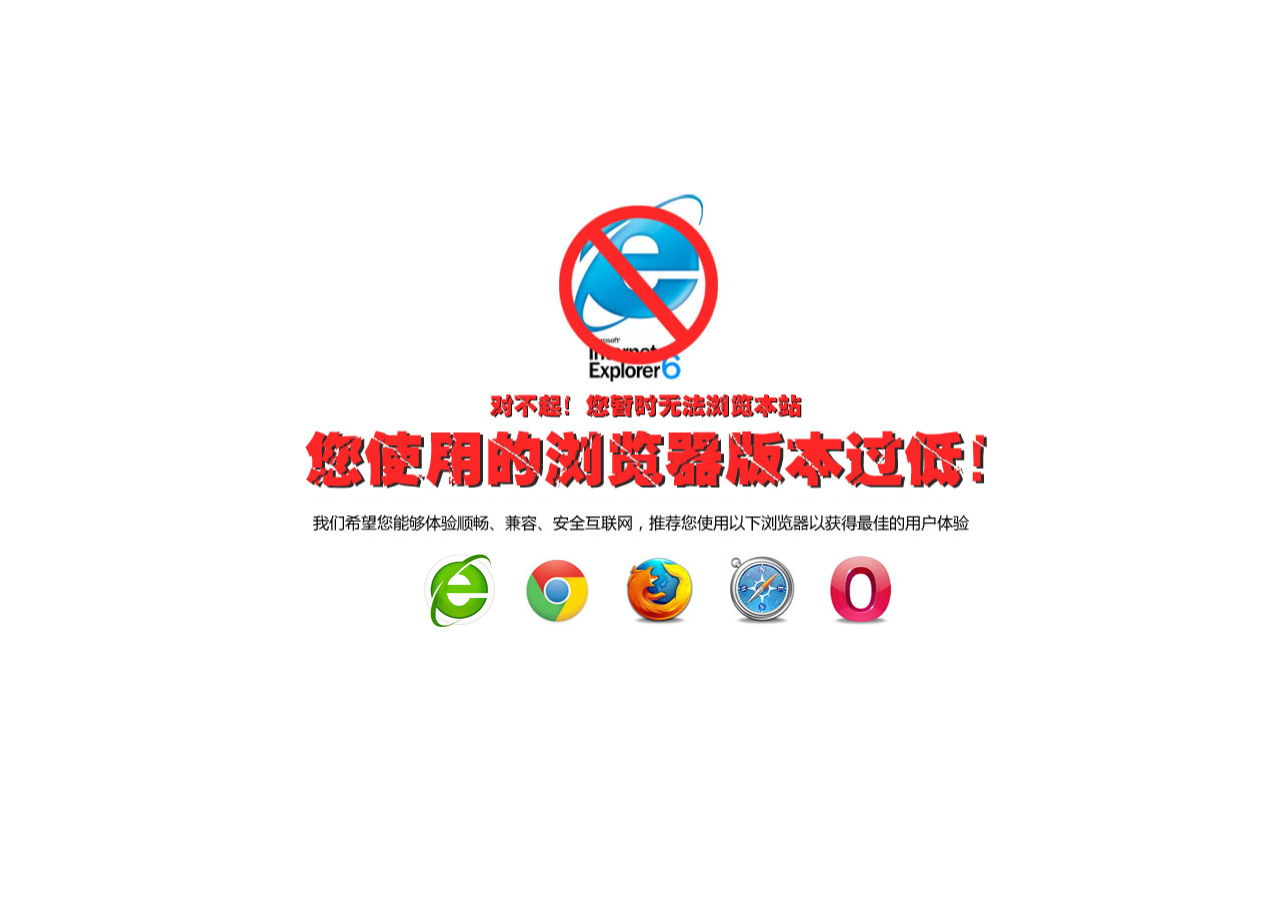
<file: music/plugns/killie/index.html>
<!--
 * Let's Kill IE6 插件
 * @author Carlos <anzhengchao@gmail.com>
 * @link   http://overtrue.me
 * @version 2.2
-->
<!DOCTYPE html PUBLIC "-//W3C//DTD XHTML 1.0 Transitional//EN" "http://www.w3.org/TR/xhtml1/DTD/xhtml1-transitional.dtd">
<html xmlns="http://www.w3.org/1999/xhtml">
<head>
    <meta http-equiv="content-type" content="text/html; charset=utf-8">
    <title>不支持的浏览器</title>
</head>
<body>


<style>
body {
	background:#fff !important;
}
#lets-kill-ie6-wrapper {
	position:fixed;
	height:100%;
	height:100%;
	top:0;
	left:0;
	right:0;
	bottom:0;
	z-index:99999999;
	background:#fff;
}
#lets-kill-ie6,#lets-kill-ie6 * {
	margin:0;
	padding:0;
}
#lets-kill-ie6 {
	height:450px;
	width:702px;
	position:absolute;
	left:50%;
	margin-left:-351px;
	top:50%;
	margin-top:-265px
}
#lets-kill-ie6 div.lets-kill-ie6-top {
	background:#fff url(img/top.jpg) center center no-repeat;
	height:360px;
	clear:both
}
#lets-kill-ie6 a.lets-kill-ie6-a {
	outline:0;
	float:left;
	border:1px solid #fff;
	display:inline-block;
	width:98px;
	height:87px;
	background-position:center center;
	background-repeat:no-repeat
}
#lets-kill-ie6 a.lets-kill-ie6-a:hover {
	border:1px solid #bebebe
}
#lets-kill-ie6 a.chrome {
	background-image:url(img/chrome.jpg)
}
#lets-kill-ie6 a.firefox {
	background-image:url(img/firefox.jpg)
}
#lets-kill-ie6 a.safari {
	background-image:url(img/safari.jpg)
}
#lets-kill-ie6 a.opera {
	background-image:url(img/opera.jpg)
}
#lets-kill-ie6 a.c360 {
	background-image:url(img/360.jpg)
}

#lets-kill-ie6 .lets-kill-ie6-links {
	height:100px;
	padding-left:120px;
}

</style>

<div id="lets-kill-ie6-wrapper">
	<div id="lets-kill-ie6">
		<div class="lets-kill-ie6-top">
		</div>
		<div class="lets-kill-ie6-links">
		    <a href="http://dl.360safe.com/netunion/20140425/360se+14478+n4a1de2568d.exe" target="_blank" class="lets-kill-ie6-a c360"
			title="360安全浏览器（chrome内核）">
			</a>
			<a href="http://www.google.cn/chrome/browser/" target="_blank" class="lets-kill-ie6-a chrome"
			title="谷歌Chrome浏览器">
			</a>
			<a href="http://www.firefox.com.cn/" target="_blank" class="lets-kill-ie6-a firefox"
			title="火狐浏览器">
			</a>
			<a href="http://support.apple.com/downloads/#internet" target="_blank"
			class="lets-kill-ie6-a safari" title="苹果Safari浏览器">
			</a>
			<a href="http://www.opera.com/" target="_blank" class="lets-kill-ie6-a opera"
			title="Opera浏览器">
			</a>
		</div>
	</div>
</div> 
</body>
</html>
</file>
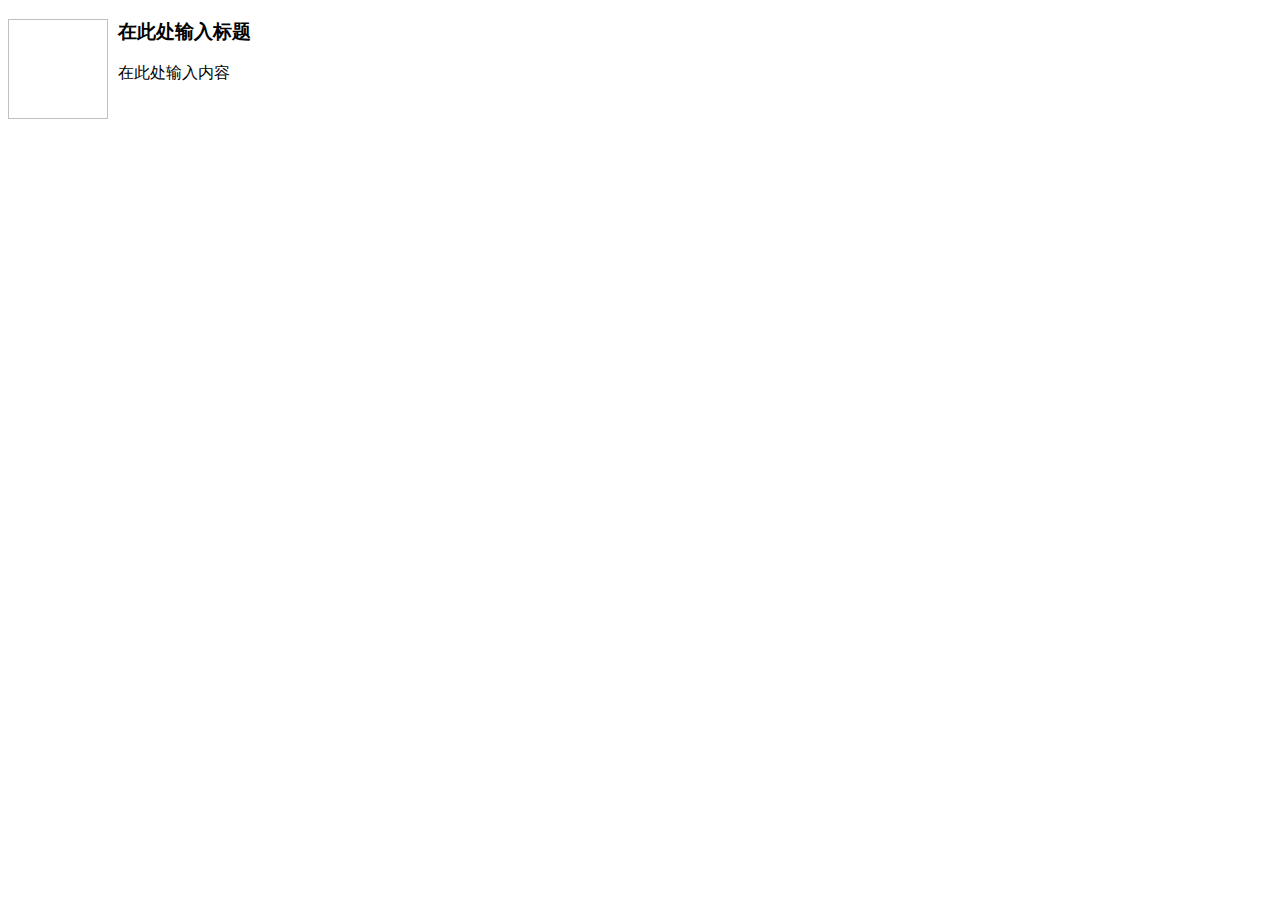
<file: editor/plugins/template/html/1.html>
<!doctype html>
<html>
<head>
	<meta charset="utf-8" />
</head>
<body>
	<h3>
		<img align="left" height="100" style="margin-right: 10px" width="100" />在此处输入标题
	</h3>
	<p>
		在此处输入内容
	</p>
</body>
</html>
</file>
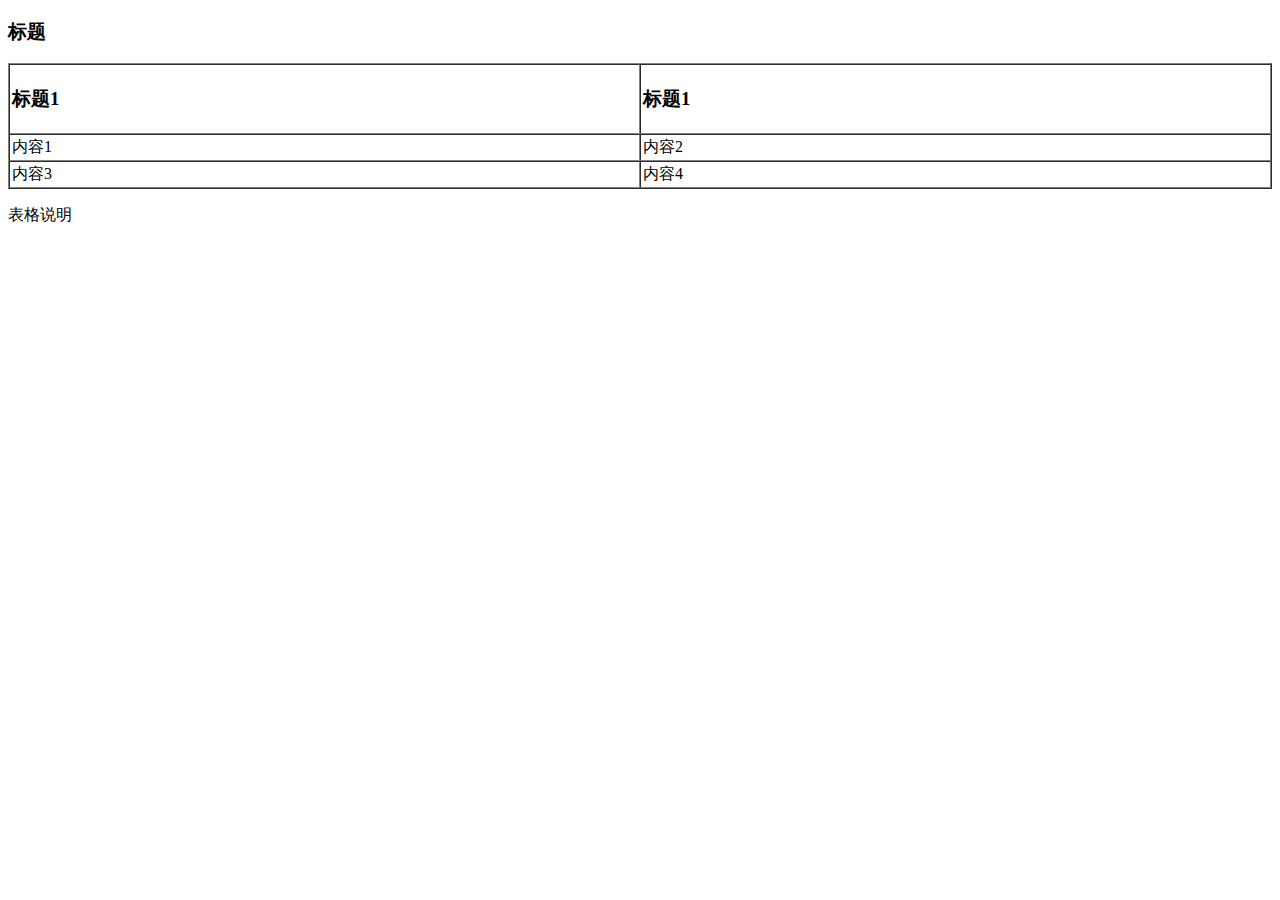
<file: editor/plugins/template/html/2.html>
<!doctype html>
<html>
<head>
	<meta charset="utf-8" />
</head>
<body>
	<h3>
		标题
	</h3>
	<table style="width:100%;" cellpadding="2" cellspacing="0" border="1">
		<tbody>
			<tr>
				<td>
					<h3>标题1</h3>
				</td>
				<td>
					<h3>标题1</h3>
				</td>
			</tr>
			<tr>
				<td>
					内容1
				</td>
				<td>
					内容2
				</td>
			</tr>
			<tr>
				<td>
					内容3
				</td>
				<td>
					内容4
				</td>
			</tr>
		</tbody>
	</table>
	<p>
		表格说明
	</p>
</body>
</html>
</file>
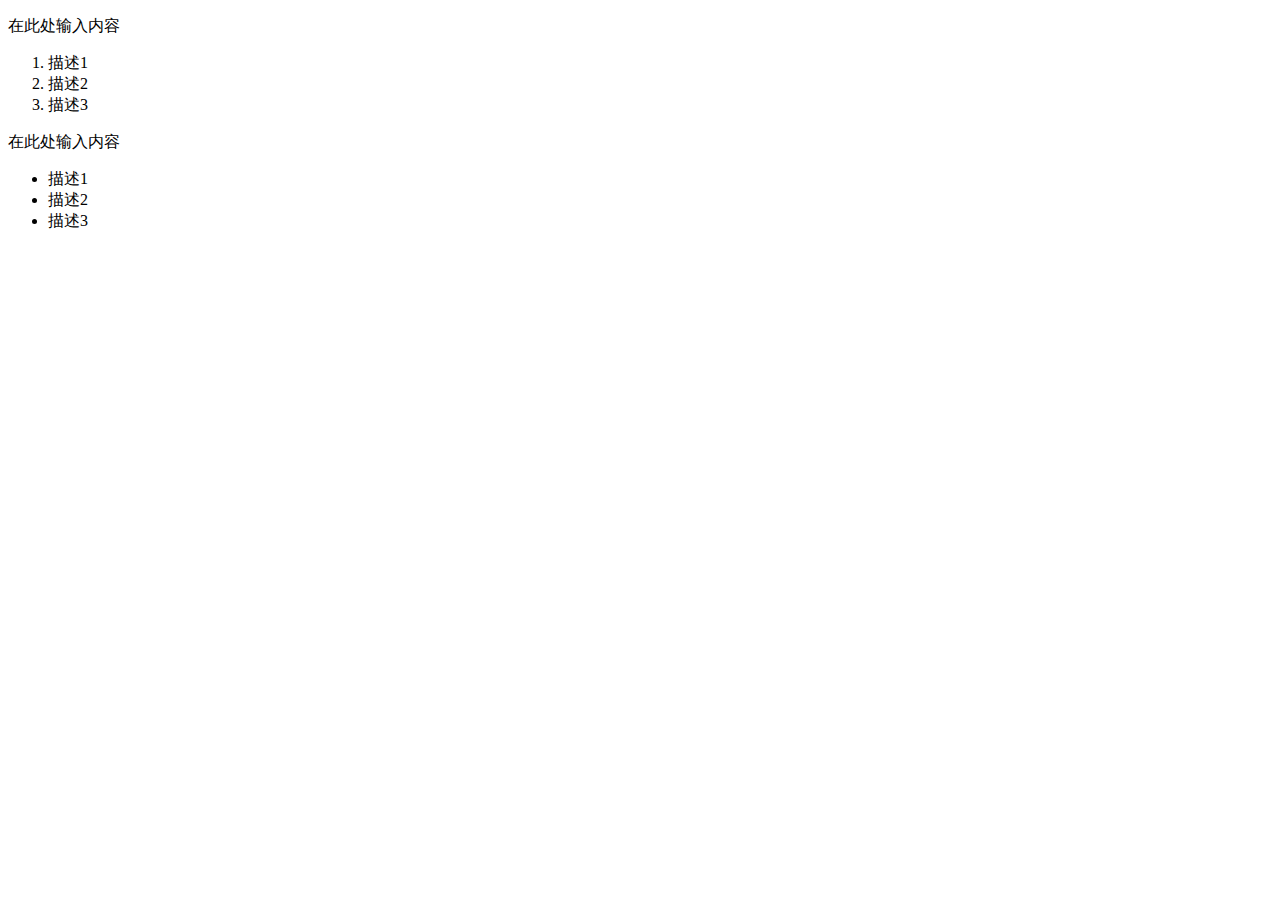
<file: editor/plugins/template/html/3.html>
<!doctype html>
<html>
<head>
	<meta charset="utf-8" />
</head>
<body>
	<p>
		在此处输入内容
	</p>
	<ol>
		<li>
			描述1
		</li>
		<li>
			描述2
		</li>
		<li>
			描述3
		</li>
	</ol>
	<p>
		在此处输入内容
	</p>
	<ul>
		<li>
			描述1
		</li>
		<li>
			描述2
		</li>
		<li>
			描述3
		</li>
	</ul>
</body>
</html>
</file>
